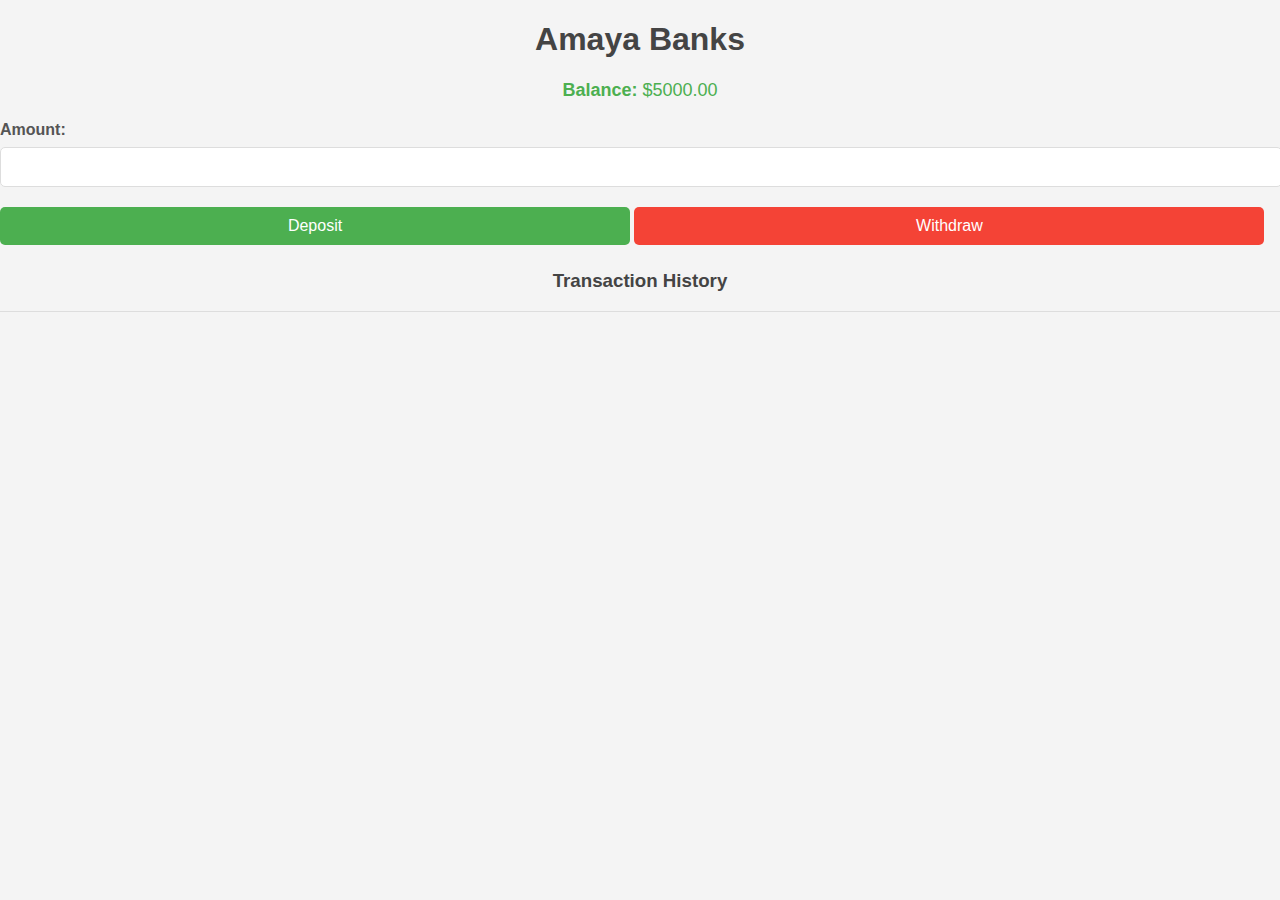
<file: index.html>
<!DOCTYPE html>
<html lang="en">
<head>
    <meta charset="UTF-8">
    <meta name="viewport" content="width=device-width, initial-scale=1.0">
    <title>Banking System</title>
    <link rel="stylesheet" href="./assets/css/style.css">
    <link rel="stylesheet" href="./assets/js/script.js">
</head>
<body>
    <div class="Container">
        <h1>Amaya Banks</h1>
        <p><strong>Balance:</strong> $<span id="balance">5000</span></p>
        <form id="transactionForm">
            <label for="amount">Amount:</label>
            <input type="number" id="amount" required>
            <br>
            <button type="button" id="deposit">Deposit</button>
            <button type="button" id="withdraw">Withdraw</button>
        </form>
        <h3>Transaction History</h3>
        <ul id="transactionHistory"></ul>
    </div>
    <script src="./assets/js/script.js"></script>
</body>
</html>
</file>
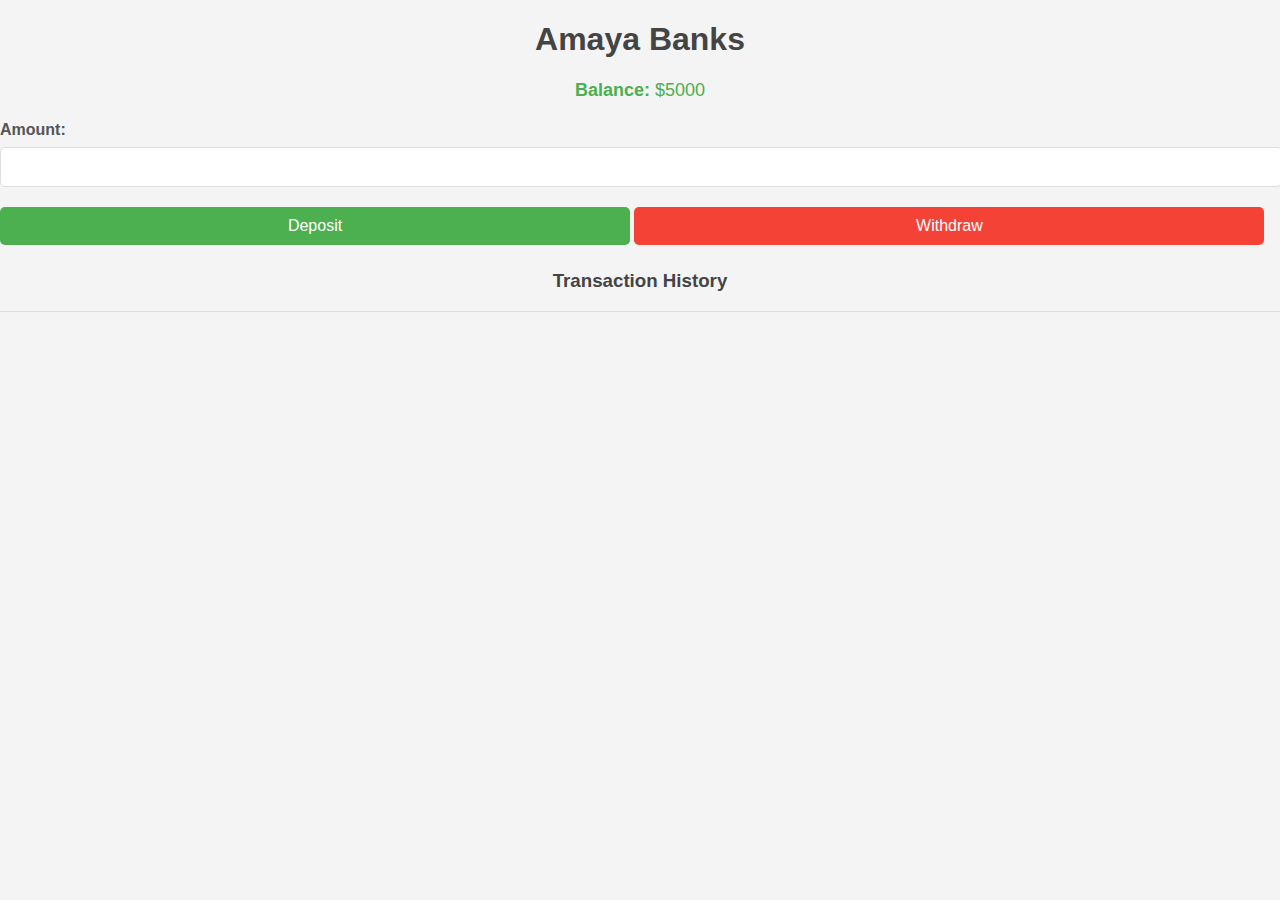
<file: pages/page1/index.html>
<!DOCTYPE html>
<html lang="en">
<head>
    <meta charset="UTF-8">
    <meta name="viewport" content="width=device-width, initial-scale=1.0">
    <title>Banking System</title>
    <link rel="stylesheet" href="../page1/assets/css/style.css">
    <link rel="stylesheet" href="../page1/assets/js/scripts.js">
</head>
<body>
    <div class="Container">
        <h1>Amaya Banks</h1>
        <p><strong>Balance:</strong> $<span id="balance">5000</span></p>
        <form id="transactionForm">
            <label for="amount">Amount:</label>
            <input type="number" id="amount" required>
            <br>
            <button type="button" id="deposit">Deposit</button>
            <button type="button" id="withdraw">Withdraw</button>
        </form>
        <h3>Transaction History</h3>
        <ul id="transactionHistory"></ul>
    </div>
    <script src="../page1/assets/js/scripts.js"></script>
</body>
</html>
</file>
<file: assets/css/style.css>
body {
    font-family: Arial, sans-serif;
    margin: 0;
    padding: 0;
    background-color: #f4f4f4;
    color: #333;
}

.container {
    max-width: 400px;
    margin: 50px auto;
    padding: 20px;
    background: #fff;
    border-radius: 8px;
    box-shadow: 0 4px 6px rgba(0, 0, 0, 0.1);
}

h1, h3 {
    text-align: center;
    color: #444;
}

p {
    font-size: 18px;
    text-align: center;
    margin: 15px 0;
    color: #4caf50;
}

form {
    margin: 20px 0;
}

label {
    display: block;
    margin-bottom: 8px;
    font-weight: bold;
    color: #555;
}

input[type="number"] {
    width: calc(100% - 20px);
    padding: 10px;
    margin-bottom: 15px;
    border: 1px solid #ddd;
    border-radius: 5px;
    font-size: 16px;
}

button {
    padding: 10px 15px;
    margin: 5px 0;
    width: calc(50% - 10px);
    border: none;
    border-radius: 5px;
    font-size: 16px;
    color: #fff;
    cursor: pointer;
}

#deposit {
    background-color: #4caf50;
}

#withdraw {
    background-color: #f44336;
}

button:hover {
    opacity: 0.8;
}

ul {
    list-style: none;
    padding: 0;
    margin: 0;
    border-top: 1px solid #ddd;
}

li {
    padding: 10px;
    border-bottom: 1px solid #ddd;
    font-size: 16px;
    colot: #555;
}

li:last-child {
    border-bottom: none;
}
</file>
<file: pages/page1/assets/css/style.css>
body {
    font-family: Arial, sans-serif;
    margin: 0;
    padding: 0;
    background-color: #f4f4f4;
    color: #333;
}

.container {
    max-width: 400px;
    margin: 50px auto;
    padding: 20px;
    background: #fff;
    border-radius: 8px;
    box-shadow: 0 4px 6px rgba(0, 0, 0, 0.1);
}

h1, h3 {
    text-align: center;
    color: #444;
}

p {
    font-size: 18px;
    text-align: center;
    margin: 15px 0;
    color: #4caf50;
}

form {
    margin: 20px 0;
}

label {
    display: block;
    margin-bottom: 8px;
    font-weight: bold;
    color: #555;
}

input[type="number"] {
    width: calc(100% - 20px);
    padding: 10px;
    margin-bottom: 15px;
    border: 1px solid #ddd;
    border-radius: 5px;
    font-size: 16px;
}

button {
    padding: 10px 15px;
    margin: 5px 0;
    width: calc(50% - 10px);
    border: none;
    border-radius: 5px;
    font-size: 16px;
    color: #fff;
    cursor: pointer;
}

#deposit {
    background-color: #4caf50;
}

#withdraw {
    background-color: #f44336;
}

button:hover {
    opacity: 0.8;
}

ul {
    list-style: none;
    padding: 0;
    margin: 0;
    border-top: 1px solid #ddd;
}

li {
    padding: 10px;
    border-bottom: 1px solid #ddd;
    font-size: 16px;
    colot: #555;
}

li:last-child {
    border-bottom: none;
}
</file>
